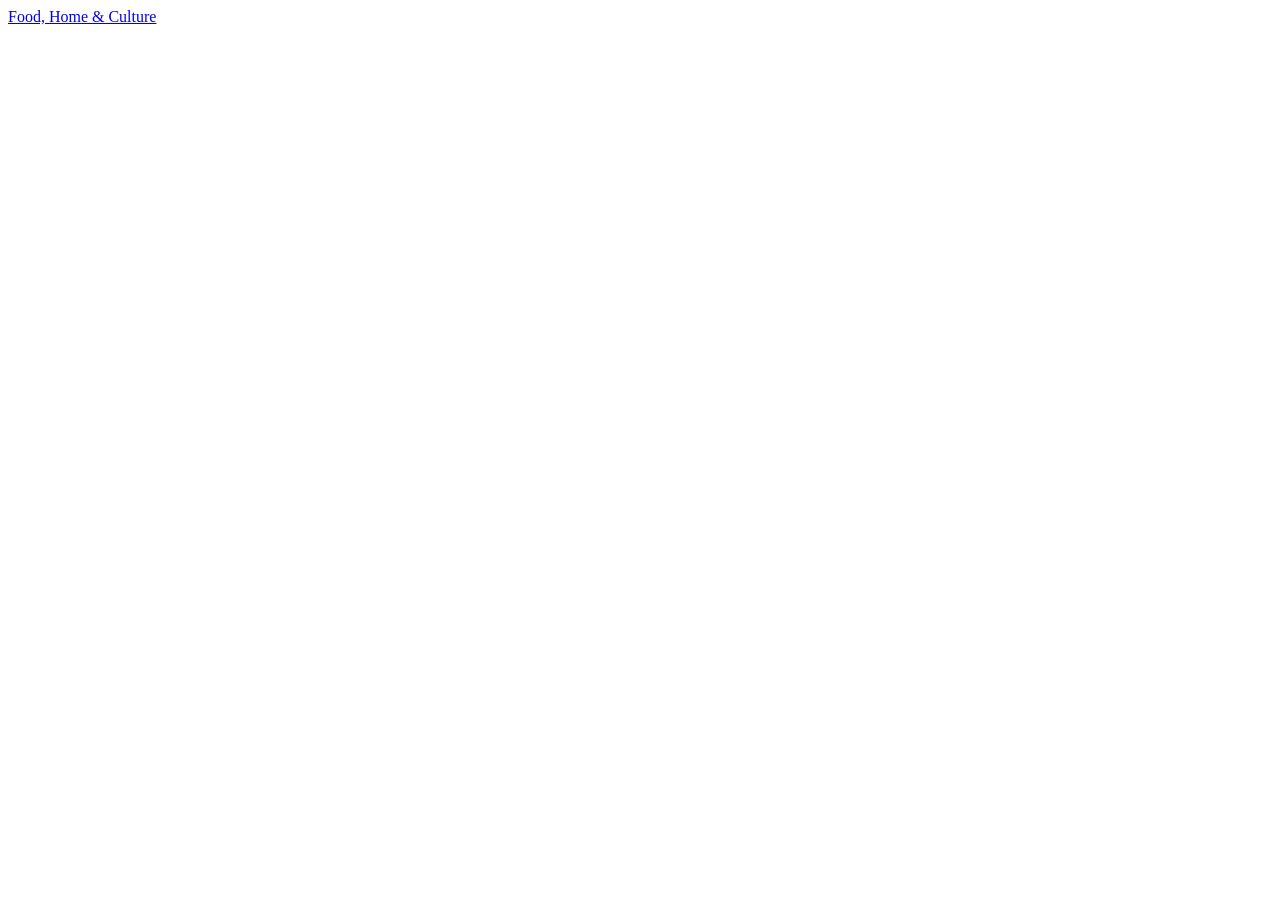
<file: tests/fixtures/plex_live_tv.html>
<!DOCTYPE html><html><head><title>Watch Live TV, Sports, News, and Movies Free Online - Plex</title></head><body>
<nav><a href="/live-tv/category/food-home-culture"><div>Food, Home &amp; Culture</div></a></nav>
<script>self.__next_f.push([1,"c1:{\"rows\":[{\"url\":\"https://luma.plex.tv/api/fragment/live-tv/category?metrics.page=live-tv.guide&screen.type=Custom&key=%2Flineups%2Fplex%2Fchannels%3Fgenre%3Dbingeworthy\",\"title\":\"Bingeworthy\",\"channels\":[{\"id\":\"6a1610bebdf296985fd95603-66635fc0ca7b22f4c3a2d743\",\"slug\":\"cw-forever\",\"title\":\"CW Forever\",\"thumb\":\"https://provider-static.plex.tv/epg/cms/production/f9418a5d-f191-4b8a-bf3a-2eda3d2cd137/PLEX_CWFOREVER_UPDATEDLOGO_RDX.png\",\"url\":\"https://luma.plex.tv/api/fragment/live-tv/airings/66635fc0ca7b22f4c3a2d743?metrics.page=live-tv.guide\",\"data\":{\"source\":\"provider://tv.plex.provider.epg\",\"cast\":{\"guid\":\"6a1610bebdf296985fd95603-66635fc0ca7b22f4c3a2d743\",\"title\":\"CW Forever\"}}}]},{\"url\":\"https://luma.plex.tv/api/fragment/live-tv/category?metrics.page=live-tv.guide&screen.type=Custom&key=%2Flineups%2Fplex%2Fchannels%3Fgenre%3Dfood-home-culture\",\"title\":\"Food, Home & Culture\",\"channels\":[{\"id\":\"6a1610bebdf296985fd95603-6a024c8e981d28c38fb16f21\",\"slug\":\"aande-alaska-state-troopers\",\"title\":\"A&E Alaska State Troopers\",\"thumb\":\"https://provider-static.plex.tv/epg/cms/production/4269e6c2-6949-4acb-a767-dae9faff021f/AlaskaStateTroopers_channel_logo_white_1500x1000.png\",\"url\":\"https://luma.plex.tv/api/fragment/live-tv/airings/6a024c8e981d28c38fb16f21?metrics.page=live-tv.guide\"},{\"id\":\"6a1610bebdf296985fd95603-66b141e2a9ef8c41ec0841b2\",\"slug\":\"no-reservations\",\"title\":\"No Reservations\",\"thumb\":\"https://provider-static.plex.tv/epg/cms/production/71ad0c57-33d2-4085-a852-c76966ccab43/NoReservations_Logo_Dark_1500x1000.png\",\"url\":\"https://luma.plex.tv/api/fragment/live-tv/airings/66b141e2a9ef8c41ec0841b2?metrics.page=live-tv.guide\"}]}]}\n"])</script>
<script>self.__next_f.push([1,"d2:{\"hero\":{\"title\":\"Popular\",\"channels\":[{\"id\":\"6a1610bebdf296985fd95603-66635fc0ca7b22f4c3a2d743\",\"slug\":\"cw-forever\",\"title\":\"CW Forever\"},{\"id\":\"../../etc\",\"slug\":\"evil\"}]}}\n"])</script>
</body></html>
</file>
